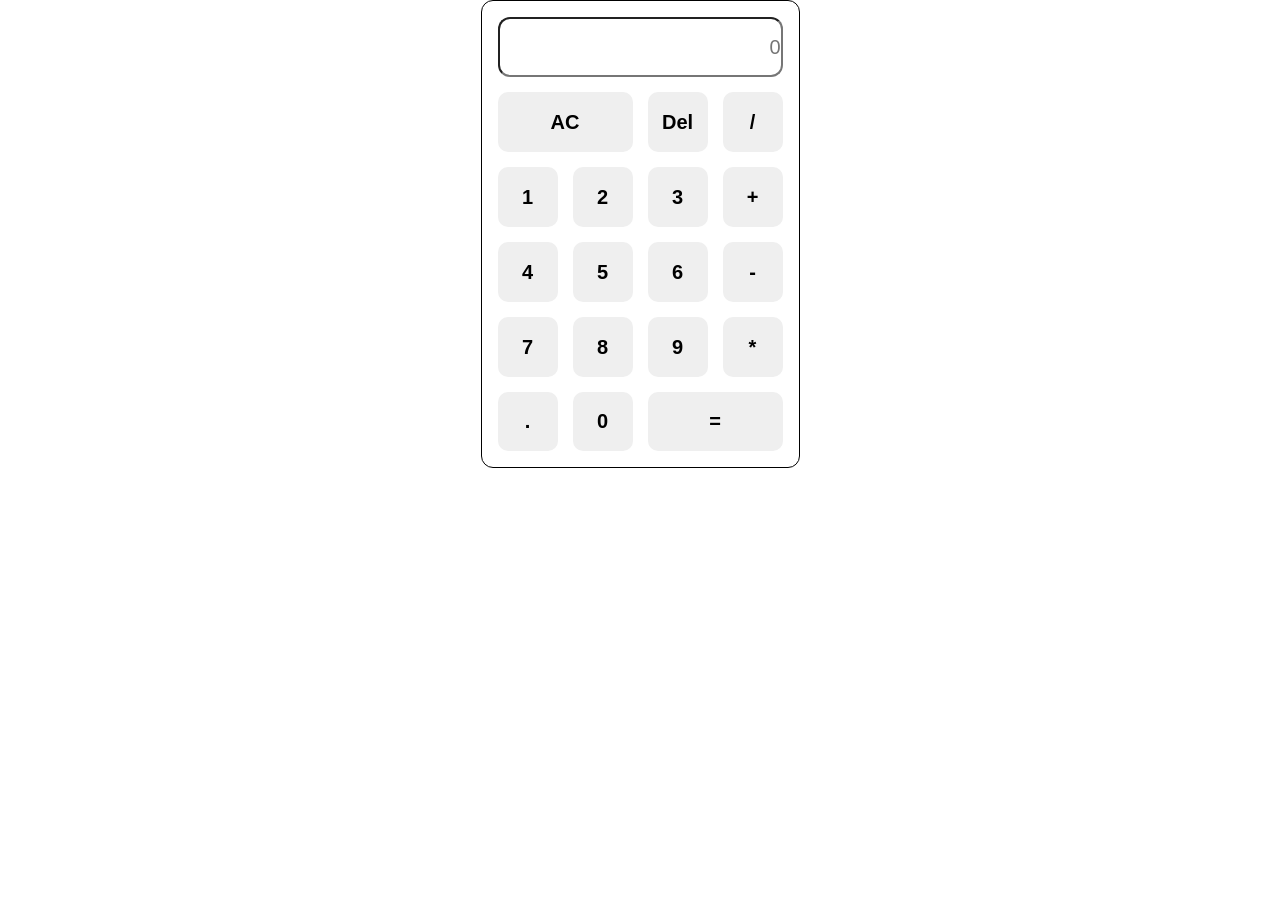
<file: project/Calculator/index.html>
<!DOCTYPE html>
<html lang="en">

<head>
    <meta charset="UTF-8">
    <meta name="viewport" content="width=device-width, initial-scale=1.0">
    <link rel="stylesheet" href="css/style.css">
    <title>Calculator</title>
</head>

<body>
    <div class="calculator">
        <input id="display" placeholder="0">
        <button class="clear" onclick="ac()">AC</button>
        <button class="delete" onclick="del()">Del</button>
        <button class="operation" onclick="number('/')">/</button>
        <button class="number" onclick="number(1)">1</button>
        <button class="number" onclick="number(2)">2</button>
        <button class="number" onclick="number(3)">3</button>
        <button class="operation" onclick="number('+')">+</button>
        <button class="number" onclick="number(4)">4</button>
        <button class="number" onclick="number(5)">5</button>
        <button class="number" onclick="number(6)">6</button>
        <button class="operation" onclick="number('-')">-</button>
        <button class="button" onclick="number(7)">7</button>
        <button class="button" onclick="number(8)">8</button>
        <button class="button" onclick="number(9)">9</button>
        <button class="operation" onclick="number('*')">*</button>
        <button class="number" id="dot" onclick="number('.')">.</button>
        <button class="number" id="zero" onclick="number(0)">0</button>
        <button class="equal" id="equal2" onclick="output()">=</button>
    </div>
    <script src="js/script.js"></script>
</body>

</html>
</file>
<file: project/Calculator/css/style.css>
* {
    margin: 0px;
    padding: 0px;
    box-sizing: border-box;
}

body {
    display: flex;
    justify-content: center;
    align-items: center;
}
#display{
    text-align: right;
}
.calculator {
    display: grid;
    grid-template-rows: repeat(5, 60px);
    grid-template-columns: repeat(4, 60px);
    justify-content: center;
    padding: 16px;
    border-radius: 12px;
    border: 1px solid black;
    gap: 15px;
}

.calculator button {
    border: none;
    font-size: 20px;
    font-weight: 600;
    border-radius: 10px;
}

.clear,
.equal {
    grid-column: span 2;
}

#dot,
#zero,
#equal2 {
    padding: 18px;
}

.calculator #display {
    font-size: 20px;
    color: black;
    grid-column: 1/-1;
    border-radius: inherit;
}
</file>
